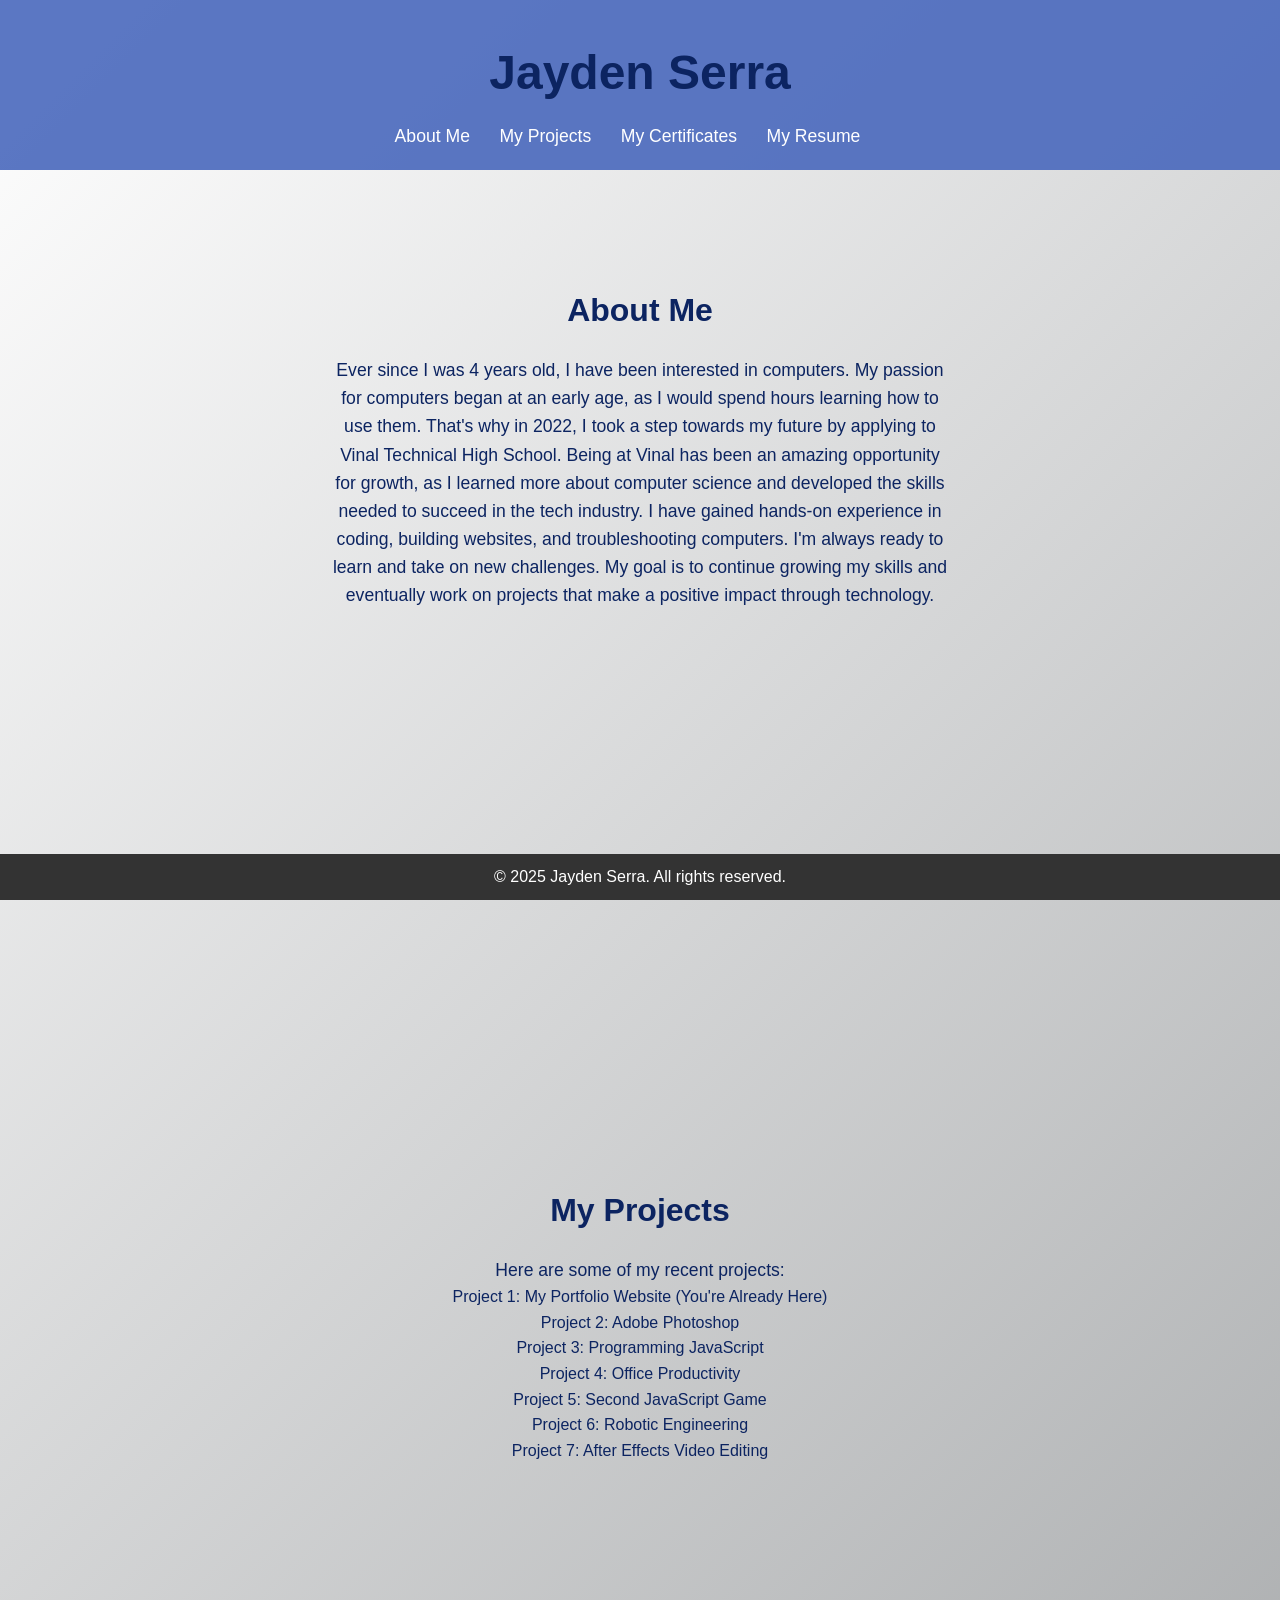
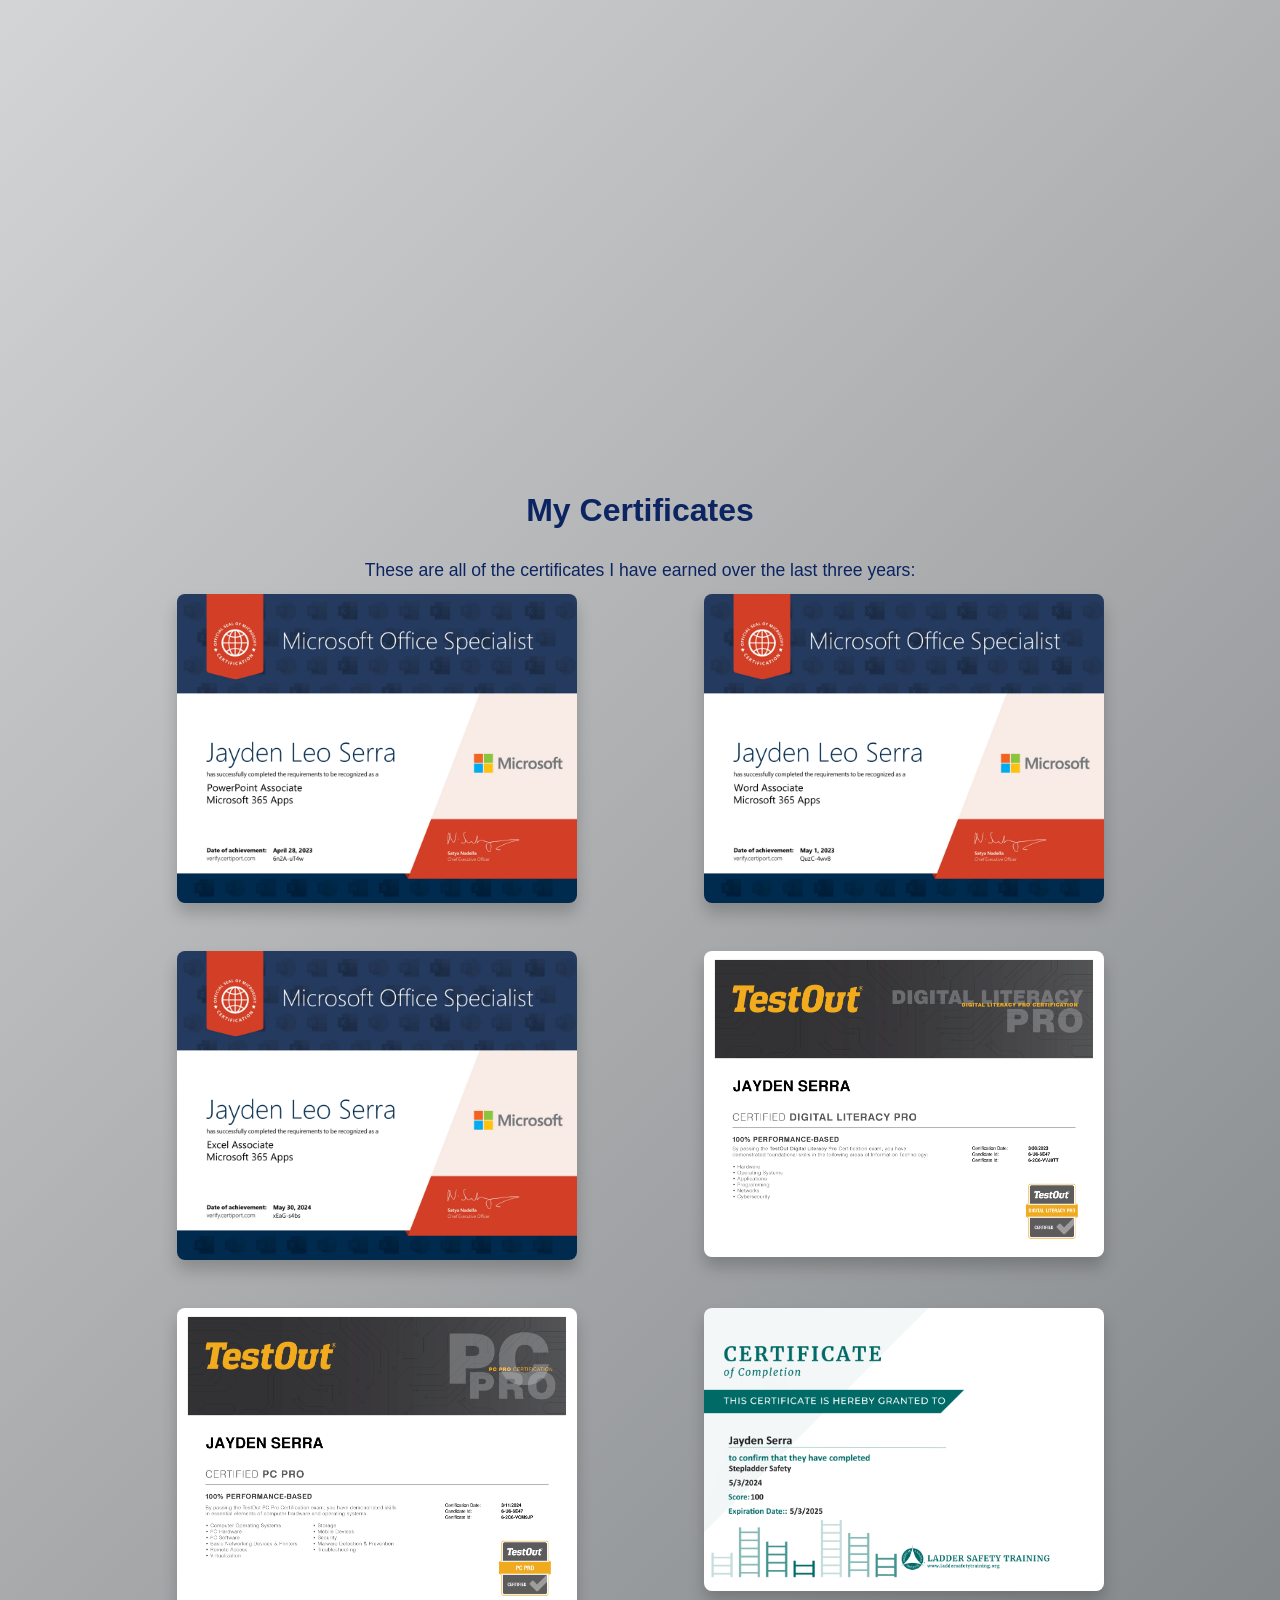
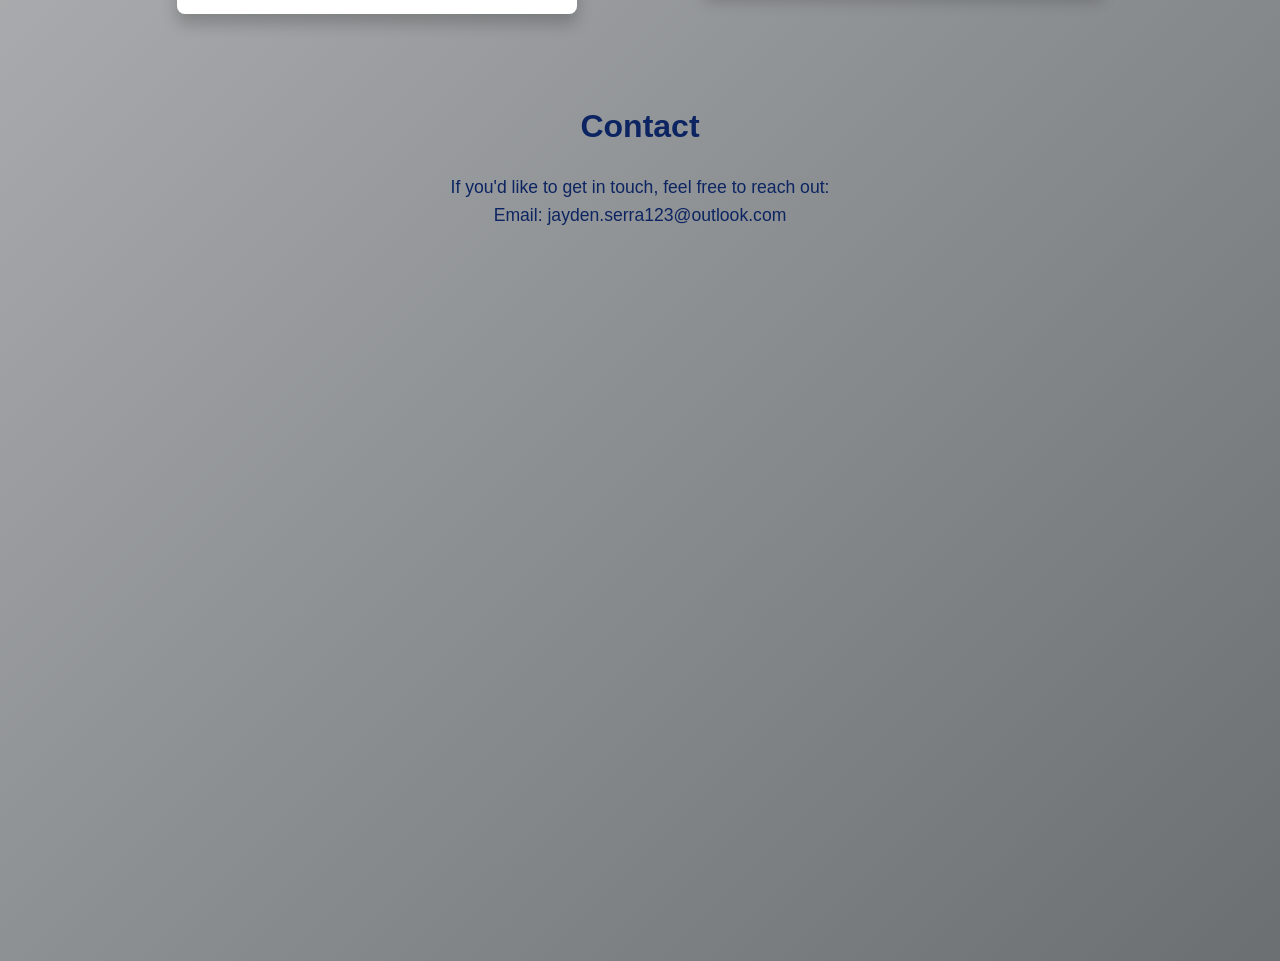
<file: index.html>
<!DOCTYPE html>
<html lang="en">
<head>
    <link rel="stylesheet" type="text/css" href="Vendors/CSS/normalize.css">
    <link rel="stylesheet" type="text/css" href="Vendors/CSS/grid.css">
    <link rel="stylesheet" type="text/css" href="Vendors/CSS/ionicons.min.css">
    <link rel="stylesheet" type="text/css" href="Resources/CSS/style.css">
    <link rel="preconnect" href="https://fonts.googleapis.com">
    <link rel="preconnect" href="https://fonts.gstatic.com" crossorigin>
    <link href="https://fonts.googleapis.com/css2?family=Lato:ital,wght@0,100;0,300;0,400;1,300&display=swap" rel="stylesheet">
    <meta charset="UTF-8">  
    <meta name="viewport" content="width=device-width, initial-scale=1.0">
    <title>Jayden's Portfolio - Home</title>
</head>
<body>
    <!-- Navigation Bar -->
    <header>
        <nav>
            <div class ="container">
                <ul class="main-nav">
                    <h1>Jayden Serra</h1>
                    <li><a href="#aboutme">About Me</a></li>
                    <li><a href="#myprojects">My Projects</a></li>
                    <li><a href="#mycertificates">My Certificates</a></li>
                    <li><a href="SerraJ - Resume.pdf">My Resume</a></li>
                </ul>
            </div>
        </nav>
    </header>

    <!-- About Me Section -->
    <section id="aboutme" class="section">
        <div class="container">
            <h2>About Me</h2>
            <p>Ever since I was 4 years old, I have been interested in computers. My passion for computers began at an early age, as I would spend hours learning how to use them. That's why in 2022, I took a step towards my future by applying to Vinal Technical High School. Being at Vinal has been an amazing opportunity for growth, as I learned more about computer science and developed the skills needed to succeed in the tech industry. I have gained hands-on experience in coding, building websites, and troubleshooting computers. I'm always ready to learn and take on new challenges. My goal is to continue growing my skills and eventually work on projects that make a positive impact through technology.</p>
        </div>
    </section>

    <!-- My Projects Section-->
    <section id="myprojects" class="section">
        <div class="container">
            <h2>My Projects</h2>
            <p>Here are some of my recent projects:</p>
            <ul>
                <li><a href="#top">Project 1: My Portfolio Website (You're Already Here)</a></li>
                <li><a href="Adobe Photoshop.html">Project 2: Adobe Photoshop</a></li>
                <li><a href="Programming JavaScript.html">Project 3: Programming JavaScript</a></li>
                <li><a href="Office Productivity.html">Project 4: Office Productivity</a></li>
                <li><a href="https://jayden4real.github.io">Project 5: Second JavaScript Game</a></li>
                <li><a href="Robotic Engineering.html">Project 6: Robotic Engineering</a></li>
                <li><a href="After Effects Video Edits.html">Project 7: After Effects Video Editing</a></li>
            </ul>
        </div>
    </section>

    <!-- My Certificates Section -->
    <section id="mycertificates" class="section">
        <div class="container">
            <h2>My Certificates</h2>
            <p>These are all of the certificates I have earned over the last three years:</p>

            <div class="certificates">
                <div class="certificate">
                    <img src="Certifications/MOS Powerpoint Associate Certification.png" alt="MOS PowerPoint Certification">
                </div>
                <div class="certificate">
                    <img src="Certifications/MOS Word Associate Certification.png" alt="MOS Word Certification">
                </div>
                <div class="certificate">
                    <img src="Certifications/MOS Excel Associate Certification.png" alt="MOS Excel Certification">
                </div>
                <div class="certificate">
                    <img src="Certifications/Testout Digital Literacy Pro Certification.png" alt="TestOut Digital Literacy Pro Certification">
                </div>
                <div class="certificate">
                    <img src="Certifications/Testout PC Pro Certificate.png" alt="TestOut PC Pro Certification">
                </div>
                <div class="certificate">
                    <img src="Certifications/Stepladder Safety Certification.png" alt="Stepladder Safety Certification">
                </div>
            </div>
        </div>
    </section>

    <!-- Contact Me Section-->
    <section id="contactme" class="section">
        <div class="container">
            <h2>Contact</h2>
            <p>If you'd like to get in touch, feel free to reach out:</p>
            <p>Email: <a href="mailto:jayden.serra123@outlook.com">jayden.serra123@outlook.com</a></p>
        </div>
    </section>

    <!-- Footer Section -->
    <footer>
        <div class="container">
            <p>&copy; 2025 Jayden Serra. All rights reserved.</p>
        </div>
    </footer>

    <!-- Link to JavaScript-->
    <script src="Resources/JavaScript/script.js"></script>

</body>
</html>
</file>
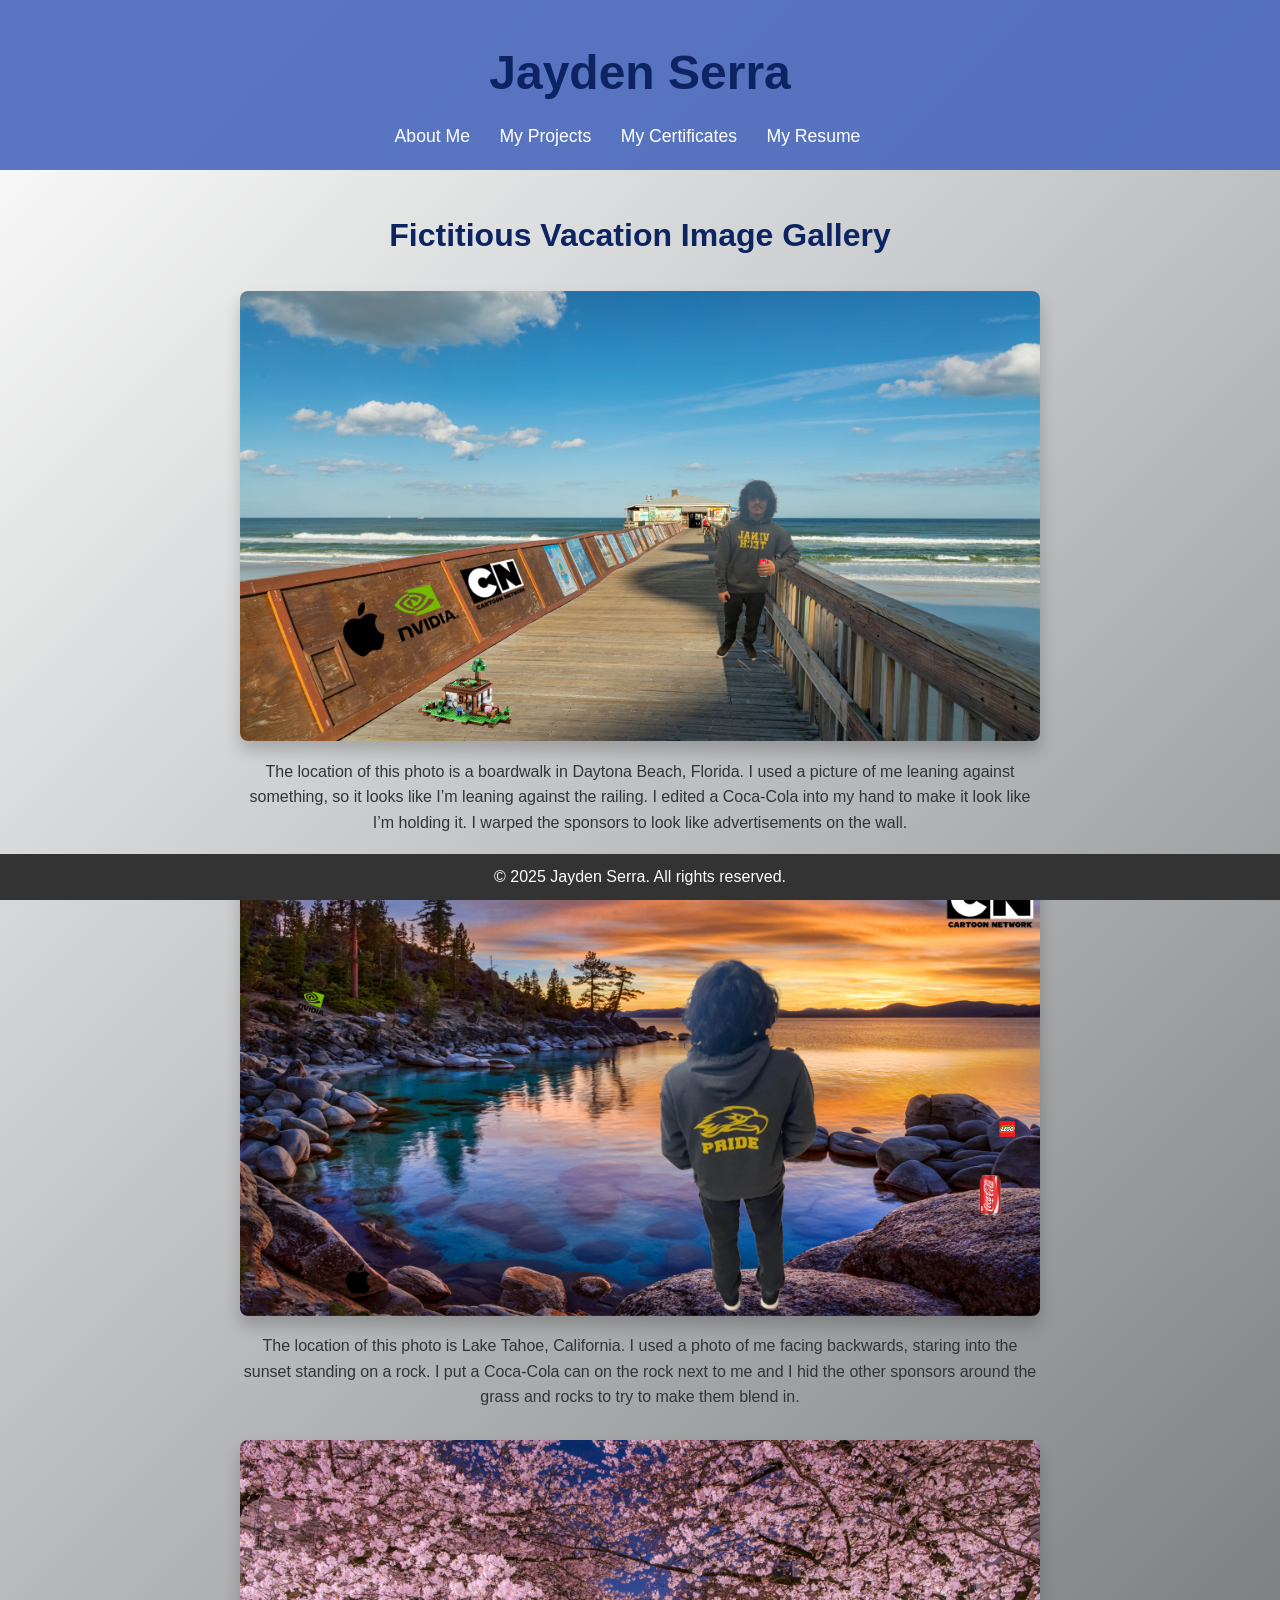
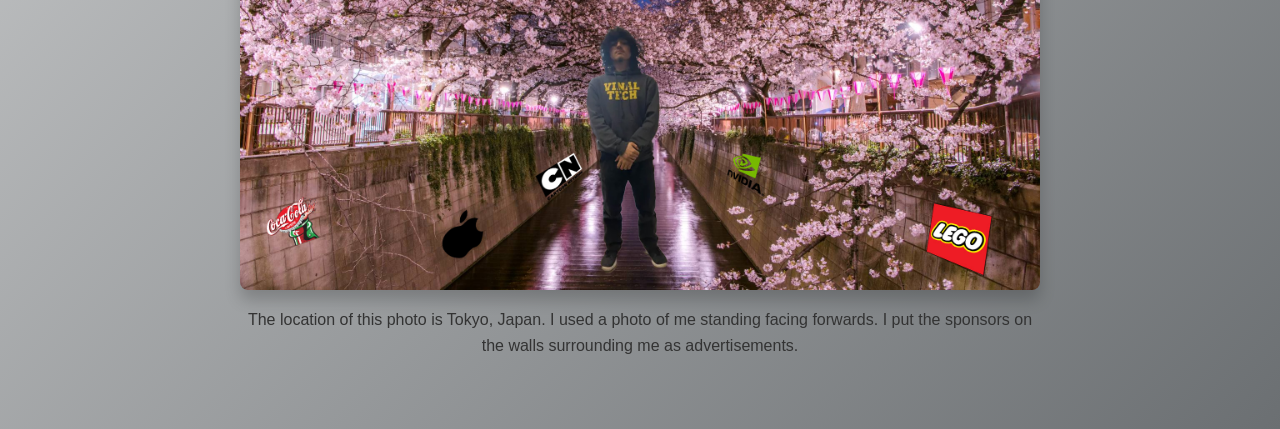
<file: Adobe Photoshop.html>
<!DOCTYPE html>
<html lang="en">
<head>
    <link rel="stylesheet" type="text/css" href="Vendors/CSS/normalize.css">
    <link rel="stylesheet" type="text/css" href="Vendors/CSS/grid.css">
    <link rel="stylesheet" type="text/css" href="Vendors/CSS/ionicons.min.css">
    <link rel="stylesheet" type="text/css" href="Resources/CSS/style.css">
    <link rel="preconnect" href="https://fonts.googleapis.com">
    <link rel="preconnect" href="https://fonts.gstatic.com" crossorigin>
    <link href="https://fonts.googleapis.com/css2?family=Lato:ital,wght@0,100;0,300;0,400;1,300&display=swap" rel="stylesheet">
    <meta charset="UTF-8">  
    <meta name="viewport" content="width=device-width, initial-scale=1.0">
    <title>Jayden's Portfolio - Adobe Photoshop</title>
</head>
<body>
    <!-- Navigation Bar -->
    <header>
        <nav>
            <div class ="container">
                <ul class="main-nav">
                    <h1>Jayden Serra</h1>
                    <li><a href="Jayden's Portfolio.html#aboutme">About Me</a></li>
                    <li><a href="Jayden's Portfolio.html#myprojects">My Projects</a></li>
                    <li><a href="Jayden's Portfolio.html#mycertificates">My Certificates</a></li>
                    <li><a href="SerraJ - Resume.pdf">My Resume</a></li>
                </ul>
            </div>
        </nav>
    </header>

    <!-- Image Gallery -->
    <section id="imagegallery" class="section">
        <h2>Fictitious Vacation Image Gallery</h2>
        <div class="image-container">
            <div class="image-item">
                <img src="Fictitious Vacation/Fictitious Vacation 1.jpg" alt="Image 1">
                <p>The location of this photo is a boardwalk in Daytona Beach, Florida. I used a picture of me leaning against something, so it looks like I’m leaning against the railing. I edited a Coca-Cola into my hand to make it look like I’m holding it. I warped the sponsors to look like advertisements on the wall.</p>
            </div>
        </div>

        <div class="image-container">
            <div class="image-item">
                <img src="Fictitious Vacation/Fictitious Vacation 2.jpg" alt="Image 2">
                <p>The location of this photo is Lake Tahoe, California. I used a photo of me facing backwards, staring into the sunset standing on a rock. I put a Coca-Cola can on the rock next to me and I hid the other sponsors around the grass and rocks to try to make them blend in.</p>
            </div>
        </div>

        <div class="image-container">
            <div class="image-item">
                <img src="Fictitious Vacation/Fictitious Vacation 5.jpg" alt="Image 5">
                <p>The location of this photo is Tokyo, Japan. I used a photo of me standing facing forwards. I put the sponsors on the walls surrounding me as advertisements.</p>
            </div>
        </div>
    </section>

    <!-- Footer Section -->
    <footer>
        <div class="container">
            <p>&copy; 2025 Jayden Serra. All rights reserved.</p>
        </div>
    </footer>
</body>
</html>
</file>
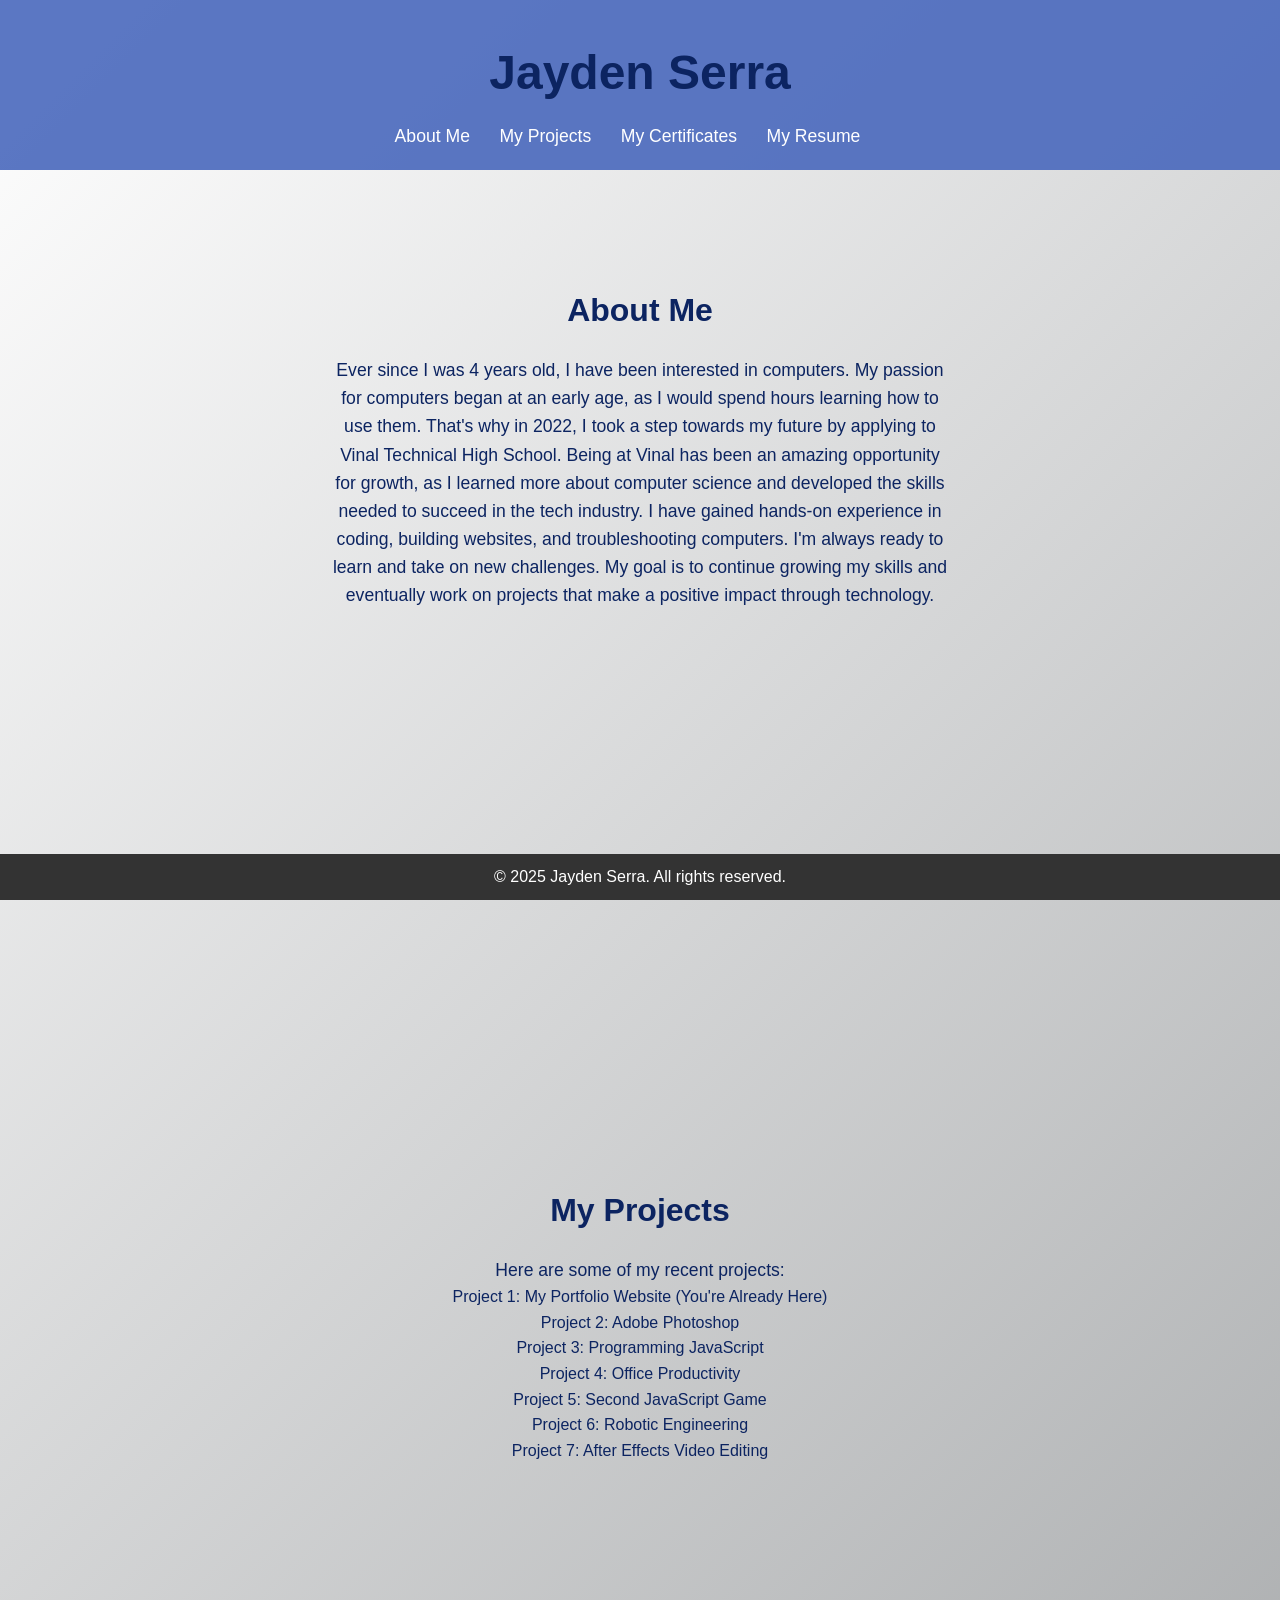
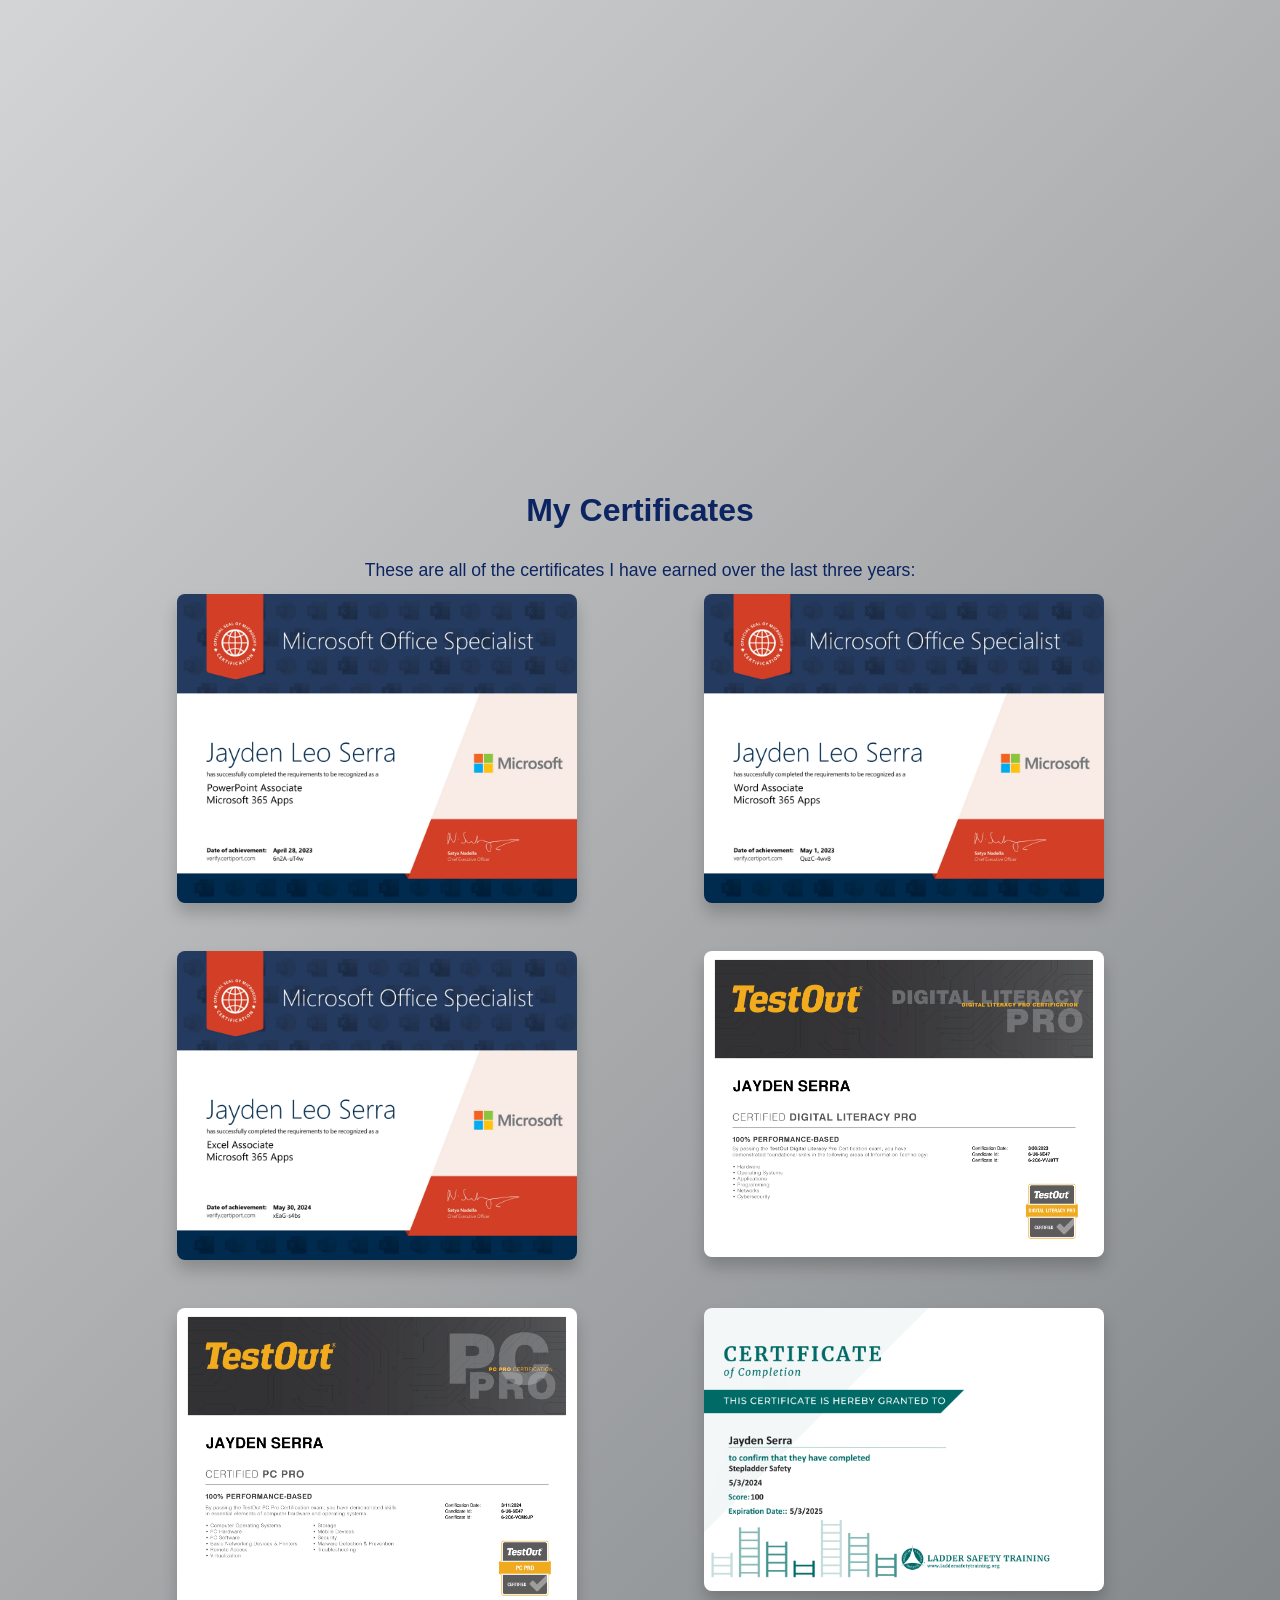
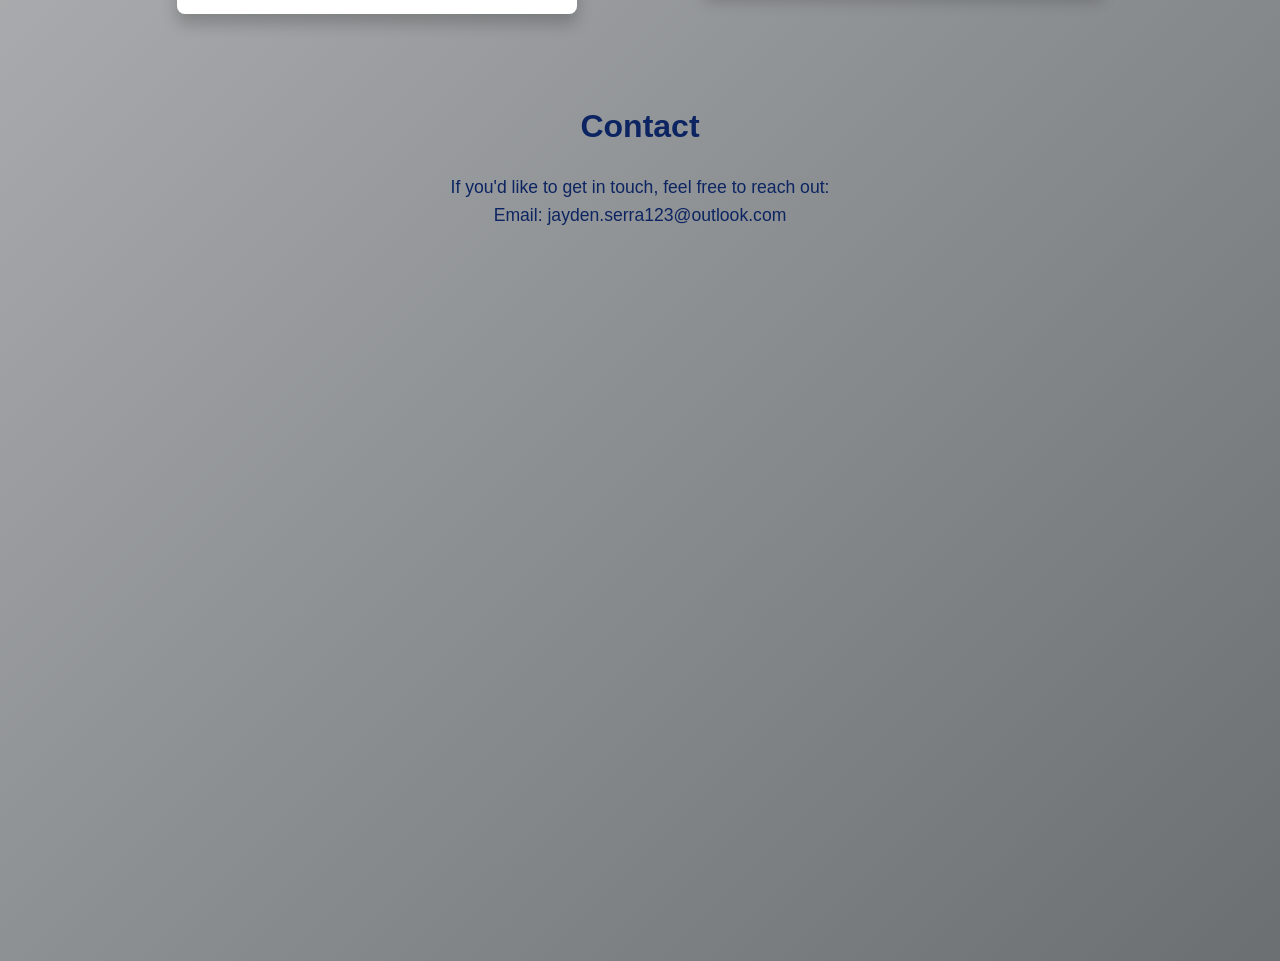
<file: Jayden's Portfolio.html>
<!DOCTYPE html>
<html lang="en">
<head>
    <link rel="stylesheet" type="text/css" href="Vendors/CSS/normalize.css">
    <link rel="stylesheet" type="text/css" href="Vendors/CSS/grid.css">
    <link rel="stylesheet" type="text/css" href="Vendors/CSS/ionicons.min.css">
    <link rel="stylesheet" type="text/css" href="Resources/CSS/style.css">
    <link rel="preconnect" href="https://fonts.googleapis.com">
    <link rel="preconnect" href="https://fonts.gstatic.com" crossorigin>
    <link href="https://fonts.googleapis.com/css2?family=Lato:ital,wght@0,100;0,300;0,400;1,300&display=swap" rel="stylesheet">
    <meta charset="UTF-8">  
    <meta name="viewport" content="width=device-width, initial-scale=1.0">
    <title>Jayden's Portfolio - Home</title>
</head>
<body>
    <!-- Navigation Bar -->
    <header>
        <nav>
            <div class ="container">
                <ul class="main-nav">
                    <h1>Jayden Serra</h1>
                    <li><a href="#aboutme">About Me</a></li>
                    <li><a href="#myprojects">My Projects</a></li>
                    <li><a href="#mycertificates">My Certificates</a></li>
                    <li><a href="SerraJ - Resume.pdf">My Resume</a></li>
                </ul>
            </div>
        </nav>
    </header>

    <!-- About Me Section -->
    <section id="aboutme" class="section">
        <div class="container">
            <h2>About Me</h2>
            <p>Ever since I was 4 years old, I have been interested in computers. My passion for computers began at an early age, as I would spend hours learning how to use them. That's why in 2022, I took a step towards my future by applying to Vinal Technical High School. Being at Vinal has been an amazing opportunity for growth, as I learned more about computer science and developed the skills needed to succeed in the tech industry. I have gained hands-on experience in coding, building websites, and troubleshooting computers. I'm always ready to learn and take on new challenges. My goal is to continue growing my skills and eventually work on projects that make a positive impact through technology.</p>
        </div>
    </section>

    <!-- My Projects Section-->
    <section id="myprojects" class="section">
        <div class="container">
            <h2>My Projects</h2>
            <p>Here are some of my recent projects:</p>
            <ul>
                <li><a href="#top">Project 1: My Portfolio Website (You're Already Here)</a></li>
                <li><a href="Adobe Photoshop.html">Project 2: Adobe Photoshop</a></li>
                <li><a href="Programming JavaScript.html">Project 3: Programming JavaScript</a></li>
                <li><a href="Office Productivity.html">Project 4: Office Productivity</a></li>
                <li><a href="https://jayden4real.github.io">Project 5: Second JavaScript Game</a></li>
                <li><a href="Robotic Engineering.html">Project 6: Robotic Engineering</a></li>
                <li><a href="After Effects Video Edits.html">Project 7: After Effects Video Editing</a></li>
            </ul>
        </div>
    </section>

    <!-- My Certificates Section -->
    <section id="mycertificates" class="section">
        <div class="container">
            <h2>My Certificates</h2>
            <p>These are all of the certificates I have earned over the last three years:</p>

            <div class="certificates">
                <div class="certificate">
                    <img src="Certifications/MOS Powerpoint Associate Certification.png" alt="MOS PowerPoint Certification">
                </div>
                <div class="certificate">
                    <img src="Certifications/MOS Word Associate Certification.png" alt="MOS Word Certification">
                </div>
                <div class="certificate">
                    <img src="Certifications/MOS Excel Associate Certification.png" alt="MOS Excel Certification">
                </div>
                <div class="certificate">
                    <img src="Certifications/Testout Digital Literacy Pro Certification.png" alt="TestOut Digital Literacy Pro Certification">
                </div>
                <div class="certificate">
                    <img src="Certifications/Testout PC Pro Certificate.png" alt="TestOut PC Pro Certification">
                </div>
                <div class="certificate">
                    <img src="Certifications/Stepladder Safety Certification.png" alt="Stepladder Safety Certification">
                </div>
            </div>
        </div>
    </section>

    <!-- Contact Me Section-->
    <section id="contactme" class="section">
        <div class="container">
            <h2>Contact</h2>
            <p>If you'd like to get in touch, feel free to reach out:</p>
            <p>Email: <a href="mailto:jayden.serra123@outlook.com">jayden.serra123@outlook.com</a></p>
        </div>
    </section>

    <!-- Footer Section -->
    <footer>
        <div class="container">
            <p>&copy; 2025 Jayden Serra. All rights reserved.</p>
        </div>
    </footer>

    <!-- Link to JavaScript-->
    <script src="Resources/JavaScript/script.js"></script>

</body>
</html>
</file>
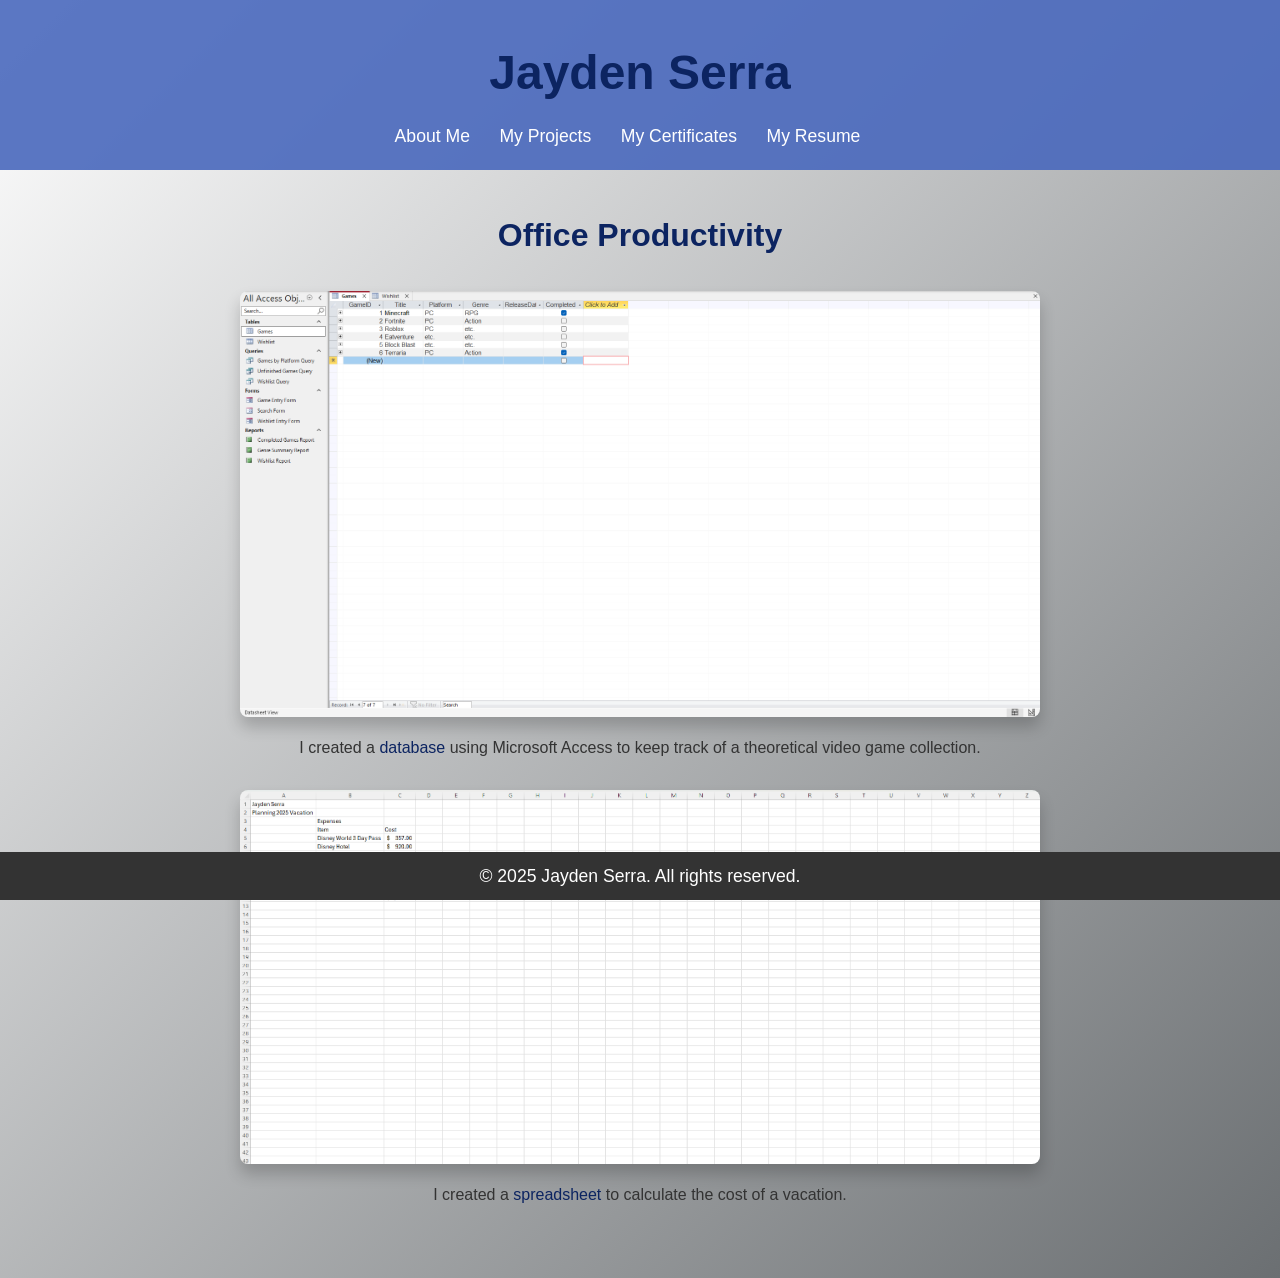
<file: Office Productivity.html>
<!DOCTYPE html>
<html lang="en">
<head>
    <link rel="stylesheet" type="text/css" href="Vendors/CSS/normalize.css">
    <link rel="stylesheet" type="text/css" href="Vendors/CSS/grid.css">
    <link rel="stylesheet" type="text/css" href="Vendors/CSS/ionicons.min.css">
    <link rel="stylesheet" type="text/css" href="Resources/CSS/style.css">
    <link rel="preconnect" href="https://fonts.googleapis.com">
    <link rel="preconnect" href="https://fonts.gstatic.com" crossorigin>
    <link href="https://fonts.googleapis.com/css2?family=Lato:ital,wght@0,100;0,300;0,400;1,300&display=swap" rel="stylesheet">
    <meta charset="UTF-8">  
    <meta name="viewport" content="width=device-width, initial-scale=1.0">
    <title>Jayden's Portfolio - Adobe Photoshop</title>
</head>
<body>
    <!-- Navigation Bar -->
    <header>
        <nav>
            <div class ="container">
                <ul class="main-nav">
                    <h1>Jayden Serra</h1>
                    <li><a href="Jayden's Portfolio.html#aboutme">About Me</a></li>
                    <li><a href="Jayden's Portfolio.html#myprojects">My Projects</a></li>
                    <li><a href="Jayden's Portfolio.html#mycertificates">My Certificates</a></li>
                    <li><a href="SerraJ - Resume.pdf">My Resume</a></li>
                </ul>
            </div>
        </nav>
    </header>

    <!-- Image Gallery -->
    <section id="imagegallery" class="section">
        <h2>Office Productivity</h2>
        <div class="image-container">
            <div class="image-item">
                <img src="Office Productivity/Video Game Database.png" alt="Image 1">
                <p>I created a <a href="Office Productivity/A Video Game Collection Tracker.accdb">database</a> using Microsoft Access to keep track of a theoretical video game collection.</p>
            </div>
        </div>

        <div class="image-container">
            <div class="image-item">
                <img src="Office Productivity/Vacation Spreadsheet.png" alt="Image 2">
                <p>I created a <a href="Office Productivity/Vacation Spreadsheet.xlsx">spreadsheet</a> to calculate the cost of a vacation.</p>
            </div>
        </div>

    <!-- Footer Section -->
    <footer>
        <div class="container">
            <p>&copy; 2025 Jayden Serra. All rights reserved.</p>
        </div>
    </footer>
</body>
</html>
</file>
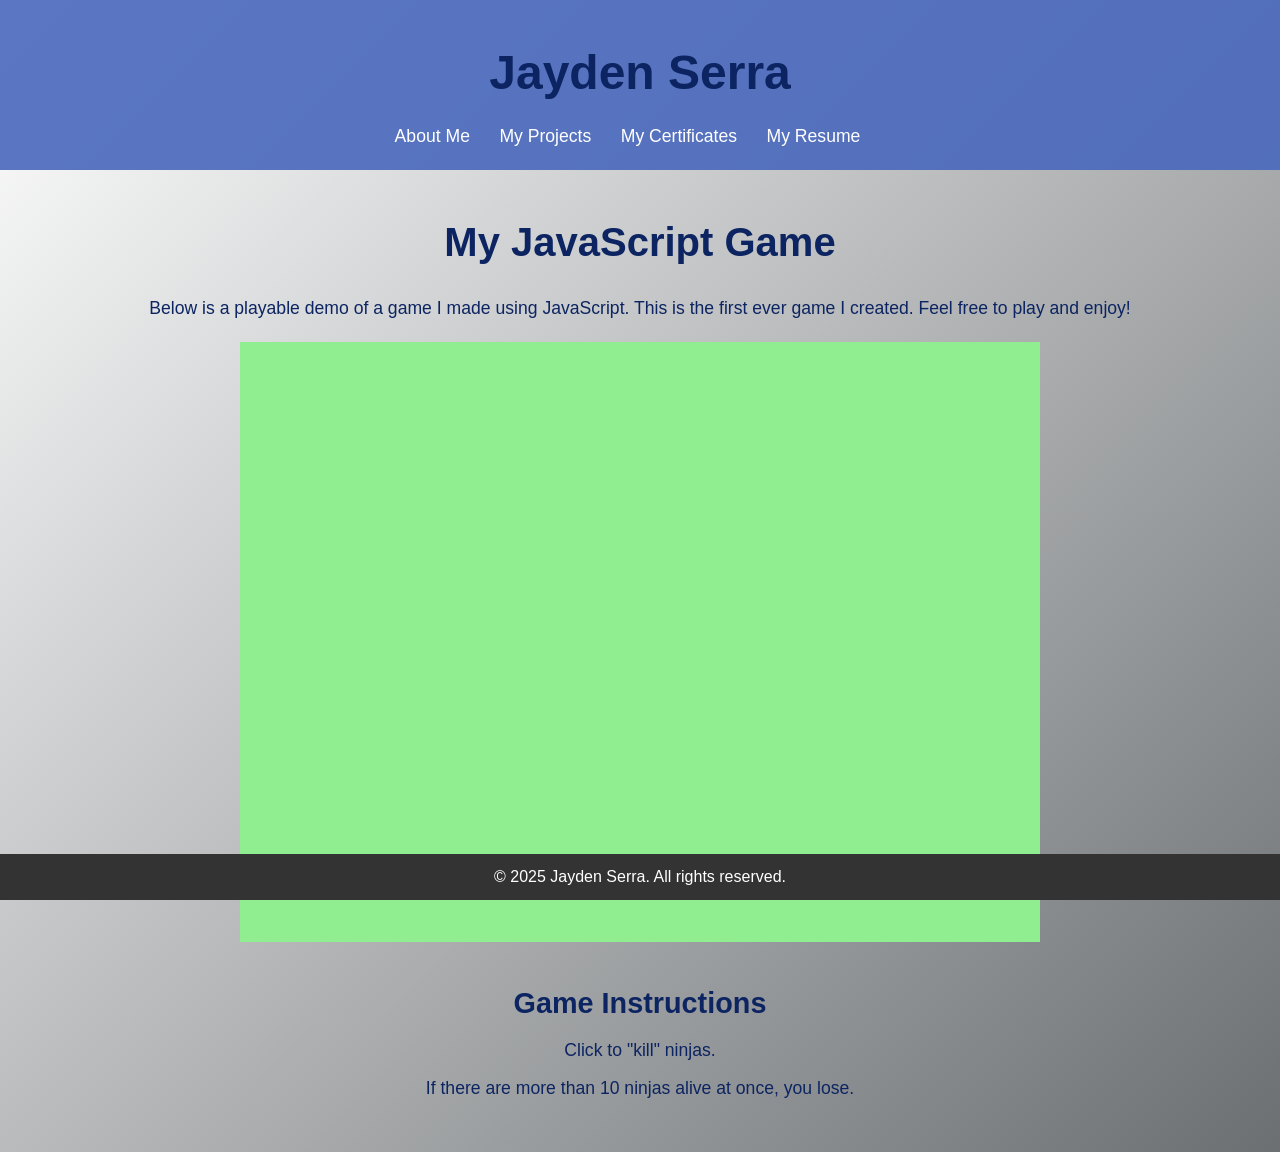
<file: Programming JavaScript.html>
<!DOCTYPE html>
<html lang="en">
<head>
    <link rel="stylesheet" type="text/css" href="Vendors/CSS/normalize.css">
    <link rel="stylesheet" type="text/css" href="Vendors/CSS/grid.css">
    <link rel="stylesheet" type="text/css" href="Vendors/CSS/ionicons.min.css">
    <link rel="stylesheet" type="text/css" href="Resources/CSS/style.css">
    <link rel="preconnect" href="https://fonts.googleapis.com">
    <link rel="preconnect" href="https://fonts.gstatic.com" crossorigin>
    <link href="https://fonts.googleapis.com/css2?family=Lato:ital,wght@0,100;0,300;0,400;1,300&display=swap" rel="stylesheet">
    <meta charset="UTF-8">  
    <meta name="viewport" content="width=device-width, initial-scale=1.0">
    <title>Jayden's Portfolio - Programming JavaScript</title>
</head>
<body>
    <!-- Navigation Bar -->
    <header>
        <nav>
            <div class ="container">
                <ul class="main-nav">
                    <h1>Jayden Serra</h1>
                    <li><a href="Jayden's Portfolio.html#aboutme">About Me</a></li>
                    <li><a href="Jayden's Portfolio.html#myprojects">My Projects</a></li>
                    <li><a href="Jayden's Portfolio.html#mycertificates">My Certificates</a></li>
                    <li><a href="SerraJ - Resume.pdf">My Resume</a></li>
                </ul>
            </div>
        </nav>
    </header>

    <!-- Game Showcase Section -->
    <section id="gameshowcase" class="section">
        <h2>My JavaScript Game</h2>
        <p>Below is a playable demo of a game I made using JavaScript. This is the first ever game I created. Feel free to play and enjoy!</p>

        <canvas id="gameCanvas" width="800" height="600"></canvas>

        <h3>Game Instructions</h3>
        <ul>
            <li>Click to "kill" ninjas.</li>
            <li>If there are more than 10 ninjas alive at once, you lose.</li>
        </ul>

    </section>

    <!-- Footer Section -->
    <footer>
        <div class="container">
            <p>&copy; 2025 Jayden Serra. All rights reserved.</p>
        </div>
    </footer>
    <script src="game.js"></script>
</body>
</html>
</file>
<file: Vendors/CSS/grid.css>
/*  SECTIONS  ============================================================================= */

.section {
	clear: both;
	padding: 0px;
	margin: 0px;
}

/*  GROUPING  ============================================================================= */

.row {
    zoom: 1; /* For IE 6/7 (trigger hasLayout) */
}

.row:before,
.row:after {
    content:"";
    display:table;
}
.row:after {
    clear:both;
}

/*  GRID COLUMN SETUP   ==================================================================== */

.col {
	display: block;
	float:left;
	margin: 1% 0 1% 1.6%;
}

.col:first-child { margin-left: 0; } /* all browsers except IE6 and lower */


/*  REMOVE MARGINS AS ALL GO FULL WIDTH AT 480 PIXELS */

@media only screen and (max-width: 480px) {
	.col { 
		/*margin: 1% 0 1% 0%;*/
        margin: 0;
	}
}


/*  GRID OF TWO   ============================================================================= */


.span-2-of-2 {
	width: 100%;
}

.span-1-of-2 {
	width: 49.2%;
}

/*  GO FULL WIDTH AT LESS THAN 480 PIXELS */

@media only screen and (max-width: 480px) {
	.span-2-of-2 {
		width: 100%; 
	}
	.span-1-of-2 {
		width: 100%; 
	}
}


/*  GRID OF THREE   ============================================================================= */

	
.span-3-of-3 {
	width: 100%; 
}

.span-2-of-3 {
	width: 66.13%; 
}

.span-1-of-3 {
	width: 32.26%; 
}


/*  GO FULL WIDTH AT LESS THAN 480 PIXELS */

@media only screen and (max-width: 480px) {
	.span-3-of-3 {
		width: 100%; 
	}
	.span-2-of-3 {
		width: 100%; 
	}
	.span-1-of-3 {
		width: 100%;
	}
}

/*  GRID OF FOUR   ============================================================================= */

	
.span-4-of-4 {
	width: 100%; 
}

.span-3-of-4 {
	width: 74.6%; 
}

.span-2-of-4 {
	width: 49.2%; 
}

.span-1-of-4 {
	width: 23.8%; 
}


/*  GO FULL WIDTH AT LESS THAN 480 PIXELS */

@media only screen and (max-width: 480px) {
	.span-4-of-4 {
		width: 100%; 
	}
	.span-3-of-4 {
		width: 100%; 
	}
	.span-2-of-4 {
		width: 100%; 
	}
	.span-1-of-4 {
		width: 100%; 
	}
}


/*  GRID OF FIVE   ============================================================================= */

	
.span-5-of-5 {
	width: 100%;
}

.span-4-of-5 {
  	width: 79.68%; 
}

.span-3-of-5 {
  	width: 59.36%; 
}

.span-2-of-5 {
  	width: 39.04%;
}

.span-1-of-5 {
  	width: 18.72%;
}


/*  GO FULL WIDTH AT LESS THAN 480 PIXELS */

@media only screen and (max-width: 480px) {
	.span-5-of-5 {
		width: 100%; 
	}
	.span-4-of-5 {
		width: 100%; 
	}
	.span-3-of-5 {
		width: 100%; 
	}
	.span-2-of-5 {
		width: 100%; 
	}
	.span-1-of-5 {
		width: 100%; 
	}
}


/*  GRID OF SIX   ============================================================================= */


.span-6-of-6 {
	width: 100%;
}

.span-5-of-6 {
  	width: 83.06%;
}

.span-4-of-6 {
  	width: 66.13%;
}

.span-3-of-6 {
  	width: 49.2%;
}

.span-2-of-6 {
  	width: 32.26%;
}

.span-1-of-6 {
  	width: 15.33%;
}


/*  GO FULL WIDTH AT LESS THAN 480 PIXELS */

@media only screen and (max-width: 480px) {
	.span-6-of-6 {
		width: 100%; 
	}
	.span-5-of-6 {
		width: 100%; 
	}
	.span-4-of-6 {
		width: 100%; 
	}
	.span-3-of-6 {
		width: 100%; 
	}
	.span-2-of-6 {
		width: 100%; 
	}
	.span-1-of-6 {
		width: 100%; 
	}
}



/*  GRID OF SEVEN   ============================================================================= */


.span-7-of-7 {
	width: 100%;
}

.span-6-of-7 {
	width: 85.48%;
}

.span-5-of-7 {
  	width: 70.97%;
}

.span-4-of-7 {
  	width: 56.45%;
}

.span-3-of-7 {
  	width: 41.94%;
}

.span-2-of-7 {
  	width: 27.42%;
}

.span-1-of-7 {
  	width: 12.91%;
}


/*  GO FULL WIDTH AT LESS THAN 480 PIXELS */

@media only screen and (max-width: 480px) {
	.span-7-of-7 {
		width: 100%; 
	}
	.span-6-of-7 {
		width: 100%; 
	}
	.span-5-of-7 {
		width: 100%; 
	}
	.span-4-of-7 {
		width: 100%; 
	}
	.span-3-of-7 {
		width: 100%; 
	}
	.span-2-of-7 {
		width: 100%; 
	}
	.span-1-of-7 {
		width: 100%; 
	}
}


/*  GRID OF EIGHT   ============================================================================= */

	
.span-8-of-8 {
	width: 100%;
}

.span-7-of-8 {
	width: 87.3%; 
}

.span-6-of-8 {
	width: 74.6%; 
}

.span-5-of-8 {
	width: 61.9%; 
}

.span-4-of-8 {
	width: 49.2%; 
}

.span-3-of-8 {
	width: 36.5%;
}

.span-2-of-8 {
	width: 23.8%; 
}

.span-1-of-8 {
	width: 11.1%; 
}


/*  GO FULL WIDTH AT LESS THAN 480 PIXELS */

@media only screen and (max-width: 480px) {
	.span-8-of-8 {
		width: 100%; 
	}
	.span-7-of-8 {
		width: 100%; 
	}
	.span-6-of-8 {
		width: 100%; 
	}
	.span-5-of-8 {
		width: 100%; 
	}
	.span-4-of-8 {
		width: 100%; 
	}
	.span-3-of-8 {
		width: 100%; 
	}
	.span-2-of-8 {
		width: 100%; 
	}
	.span-1-of-8 {
		width: 100%; 
	}
}


/*  GRID OF NINE   ============================================================================= */


.span-9-of-9 {
	width: 100%;
}

.span-8-of-9 {
	width: 88.71%;
}

.span-7-of-9 {
	width: 77.42%; 
}

.span-6-of-9 {
	width: 66.13%; 
}

.span-5-of-9 {
	width: 54.84%; 
}

.span-4-of-9 {
	width: 43.55%; 
}

.span-3-of-9 {
	width: 32.26%;
}

.span-2-of-9 {
	width: 20.97%; 
}

.span-1-of-9 {
	width: 9.68%; 
}


/*  GO FULL WIDTH AT LESS THAN 480 PIXELS */

@media only screen and (max-width: 480px) {
	.span-9-of-9 {
		width: 100%; 
	}
	.span-8-of-9 {
		width: 100%; 
	}
	.span-7-of-9 {
		width: 100%; 
	}
	.span-6-of-9 {
		width: 100%; 
	}
	.span-5-of-9 {
		width: 100%; 
	}
	.span-4-of-9 {
		width: 100%; 
	}
	.span-3-of-9 {
		width: 100%; 
	}
	.span-2-of-9 {
		width: 100%; 
	}
	.span-1-of-9 {
		width: 100%; 
	}
}


/*  GRID OF TEN   ============================================================================= */


.span-10-of-10 {
	width: 100%;
}

.span-9-of-10 {
	width: 89.84%;
}

.span-8-of-10 {
	width: 79.68%;
}

.span-7-of-10 {
	width: 69.52%; 
}

.span-6-of-10 {
	width: 59.36%; 
}

.span-5-of-10 {
	width: 49.2%; 
}

.span-4-of-10 {
	width: 39.04%; 
}

.span-3-of-10 {
	width: 28.88%;
}

.span-2-of-10 {
	width: 18.72%; 
}

.span-1-of-10 {
	width: 8.56%; 
}


/*  GO FULL WIDTH AT LESS THAN 480 PIXELS */

@media only screen and (max-width: 480px) {
	.span-10-of-10 {
		width: 100%; 
	}
	.span-9-of-10 {
		width: 100%; 
	}
	.span-8-of-10 {
		width: 100%; 
	}
	.span-7-of-10 {
		width: 100%; 
	}
	.span-6-of-10 {
		width: 100%; 
	}
	.span-5-of-10 {
		width: 100%; 
	}
	.span-4-of-10 {
		width: 100%; 
	}
	.span-3-of-10 {
		width: 100%; 
	}
	.span-2-of-10 {
		width: 100%; 
	}
	.span-1-of-10 {
		width: 100%; 
	}
}


/*  GRID OF ELEVEN   ============================================================================= */

.span-11-of-11 {
	width: 100%;
}

.span-10-of-11 {
	width: 90.76%;
}

.span-9-of-11 {
	width: 81.52%;
}

.span-8-of-11 {
	width: 72.29%;
}

.span-7-of-11 {
	width: 63.05%; 
}

.span-6-of-11 {
	width: 53.81%; 
}

.span-5-of-11 {
	width: 44.58%; 
}

.span-4-of-11 {
	width: 35.34%; 
}

.span-3-of-11 {
	width: 26.1%;
}

.span-2-of-11 {
	width: 16.87%; 
}

.span-1-of-11 {
	width: 7.63%; 
}


/*  GO FULL WIDTH AT LESS THAN 480 PIXELS */

@media only screen and (max-width: 480px) {
	.span-11-of-11 {
		width: 100%; 
	}
	.span-10-of-11 {
		width: 100%; 
	}
	.span-9-of-11 {
		width: 100%; 
	}
	.span-8-of-11 {
		width: 100%; 
	}
	.span-7-of-11 {
		width: 100%; 
	}
	.span-6-of-11 {
		width: 100%; 
	}
	.span-5-of-11 {
		width: 100%; 
	}
	.span-4-of-11 {
		width: 100%; 
	}
	.span-3-of-11 {
		width: 100%; 
	}
	.span-2-of-11 {
		width: 100%; 
	}
	.span-1-of-11 {
		width: 100%; 
	}
}


/*  GRID OF TWELVE   ============================================================================= */

.span-12-of-12 {
	width: 100%;
}

.span-11-of-12 {
	width: 91.53%;
}

.span-10-of-12 {
	width: 83.06%;
}

.span-9-of-12 {
	width: 74.6%;
}

.span-8-of-12 {
	width: 66.13%;
}

.span-7-of-12 {
	width: 57.66%; 
}

.span-6-of-12 {
	width: 49.2%; 
}

.span-5-of-12 {
	width: 40.73%; 
}

.span-4-of-12 {
	width: 32.26%; 
}

.span-3-of-12 {
	width: 23.8%;
}

.span-2-of-12 {
	width: 15.33%; 
}

.span-1-of-12 {
	width: 6.86%; 
}


/*  GO FULL WIDTH AT LESS THAN 480 PIXELS */

@media only screen and (max-width: 480px) {
	.span-12-of-12 {
		width: 100%; 
	}
	.span-11-of-12 {
		width: 100%; 
	}
	.span-10-of-12 {
		width: 100%; 
	}
	.span-9-of-12 {
		width: 100%; 
	}
	.span-8-of-12 {
		width: 100%; 
	}
	.span-7-of-12 {
		width: 100%; 
	}
	.span-6-of-12 {
		width: 100%; 
	}
	.span-5-of-12 {
		width: 100%; 
	}
	.span-4-of-12 {
		width: 100%; 
	}
	.span-3-of-12 {
		width: 100%; 
	}
	.span-2-of-12 {
		width: 100%; 
	}
	.span-1-of-12 {
		width: 100%; 
	}
}
</file>
<file: Resources/CSS/style.css>
/* ----------------------------------------------- */
/* BASIC SETUP */
/* ----------------------------------------------- */

* {
    margin: 0;
    padding: 0;
    box-sizing: border-box;
}

body {
    font-family: Arial, sans-serif;
    background: linear-gradient(135deg, #ffffff, #6b6f72);
    color: #0c2461;
    line-height: 1.6;
    scroll-behavior: smooth;
    min-height: 100vh;
}

/* ----------------------------------------------- */
/* HEADER STYLES */
/* ----------------------------------------------- */

header {
    background-color: rgba(74, 105, 189, 0.9);
    color: #0c2461;
    padding: 20px 0;
    text-align: center;
}

header h1 {
    font-size: 3rem;
    margin-top: 15px;
    margin-bottom: 10px;
}

header p {
    font-size: 1.2rem;
}

nav ul {
    list-style-type: none;
}

nav ul li {
    display: inline;
    margin-right: 25px;
}

nav ul li a {
    color: #fff;
    text-decoration: none;
    font-size: 1.1rem;
}

nav ul li a:hover {
    color: #0c2461;
}

/* ----------------------------------------------- */
/* SECTION STYLES */
/* ----------------------------------------------- */

#aboutme {
    background-color: transparent;
    margin: 0px 250px;
    margin-top: 75px;
}

#myprojects {
    background-color: transparent;
}

#myprojects,
ul {
    list-style-type: none;
}

#mycertificates {
    background-color: transparent;
}

#myresume {
    background-color: transparent;
}

#contactme {
    background-color: transparent;
}

.section {
    padding: 40px 0;
    text-align: center;
    min-height: 100vh;
}

.section h2 {
    font-size: 2rem;
    margin-bottom: 20px;
}

.section p {
    font-size: 1.1rem;
}

#robotics p{
    margin-bottom:30px;
}

/* ----------------------------------------------- */
/* CERTIFICATION STYLES */
/* ----------------------------------------------- */

#mycertificates .certificates {
    display: flex;
    justify-content: space-around;
    flex-wrap: wrap;
    gap: 30px;
}

#mycertificates .certificate {
    max-width: 400px;
    text-align: center;
}

#mycertificates img {
    width: 100%;
    height: auto;
    border-radius: 8px;
    box-shadow: 0 10px 16px rgba(0, 0, 0, 0.2);
    margin-top: 10px;
}

/* ----------------------------------------------- */
/* IMAGE GALLERY STYLES */
/* ----------------------------------------------- */

#imagegallery .image-container {
    display: flex;
    justify-content: space-around;
    flex-wrap: wrap;
    gap: 30px;
    margin-top: 30px;
    margin-bottom: 30px;
}

#imagegallery .image-item {
    max-width: 800px;
    text-align: center;
}

#imagegallery .image-item img {
    width: 100%;
    height: auto;
    border-radius: 8px;
    box-shadow: 0 10px 16px rgba(0, 0, 0, 0.2);
}

#imagegallery .image-item p {
    font-size: 1rem;
    margin-top: 10px;
    color: #333;
}

#videogallery .image-item video {
    border-radius:20px;
    margin-top:30px;
    margin-bottom:30px;
}

#videogallery .image-container video {
    justify-content: space-around;
    flex-wrap: wrap;
    gap: 30px;
    margin-top: 30px;
    margin-bottom: 30px;
}

#videogallery .image-item video {
    border-radius: 8px;
    box-shadow: 0 10px 16px rgba(0, 0, 0, 0.2);
}

#imagegalleryrobotics .image-container {
    display: flex;
    justify-content: space-around;
    flex-wrap: wrap;
    gap: 30px;
    margin-top: 30px;
    margin-bottom: 30px;
}

#imagegalleryrobotics .image-item {
    max-width: 800px;
    text-align: center;
}

#imagegalleryrobotics .image-item img {
    width: 100%;
    height: 100%;
    border-radius: 8px;
    box-shadow: 0 10px 16px rgba(0, 0, 0, 0.2);
}

#imagegalleryrobotics .image-item p {
    font-size: 1rem;
    margin-top: 10px;
    color: #333;
}

/* ----------------------------------------------- */
/* GAME SHOWCASE STYLES */
/* ----------------------------------------------- */

#gameshowcase {
    background-color: transparent;
    text-align: center;
    padding: 40px 0;
}

#gameshowcase h2 {
    font-size: 2.5rem;
    margin-bottom: 20px;
}

#gameshowcase p {
    font-size: 1.1rem;
    margin-bottom: 20px;
}

#gameshowcase .game-container {
    max-width: 800px;
    margin: 0 auto;
}

#gameshowcase h3 {
    font-size: 1.8rem;
    margin-top: 30px;
}

#gameshowcase ul {
    list-style-type: none;
    padding: 0;
    font-size: 1.1rem;
}

#gameshowcase ul li {
    margin: 10px 0;
}

/* ----------------------------------------------- */
/* CENTERS CONTENT */
/* ----------------------------------------------- */

.container {
    width: 80%;
    margin: 0 auto;
}

/* ----------------------------------------------- */
/* FOOTER STYLES */
/* ----------------------------------------------- */

footer {
    background-color: #333;
    color: #fff;
    text-align: center;
    padding: 10px;
    position: fixed;
    width: 100%;
    bottom: 0;
}

/* ----------------------------------------------- */
/* LINK STYLES */
/* ----------------------------------------------- */

a {
    color: #0c2461;
    text-decoration: none;
}

a:hover {
    color: #fff;
}
</file>
